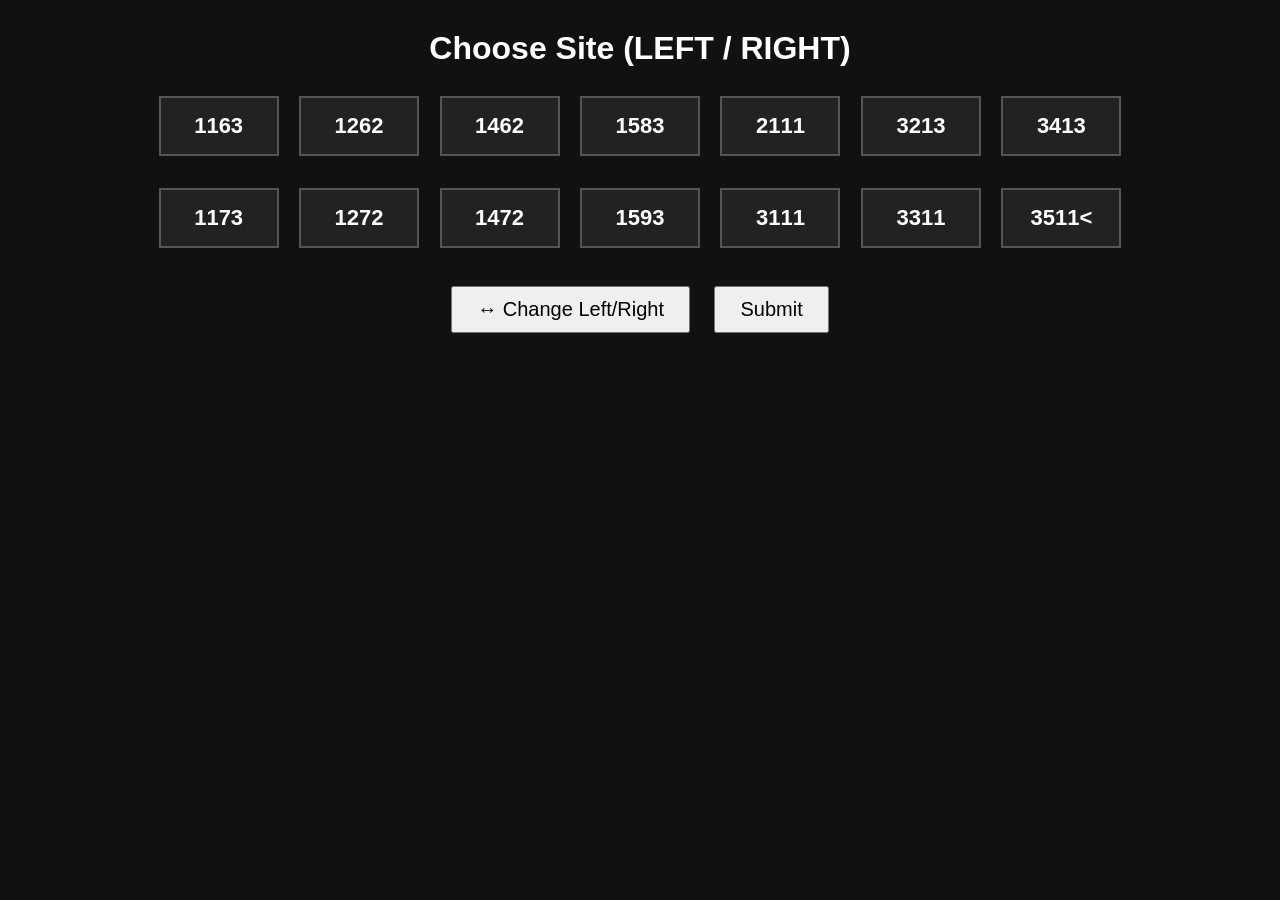
<file: templates/select.html>
<!DOCTYPE html>
<html lang="ko">
<head>
    <meta charset="UTF-8">
    <title>Choose Sites</title>

    <style>
        body {
            font-family: Arial, sans-serif;
            background: #111;
            color: #fff;
            text-align: center;
        }

        h1 {
            margin-top: 30px;
        }

        .site-btn {
            width: 120px;
            height: 60px;
            margin: 8px;
            font-size: 22px;
            font-weight: bold;
            cursor: pointer;
            border: 2px solid #555;
            background: #222;
            color: #fff;
            position: relative;
        }

        .site-btn.selected {
            background: #ffd700;
            color: #000;
        }

        /* LEFT / RIGHT 표시 */
        .site-btn .pos {
            position: absolute;
            top: 4px;
            right: 6px;
            font-size: 12px;
            font-weight: bold;
            padding: 2px 6px;
            border-radius: 6px;
            background: #000;
            color: #ffd700;
        }

        .control {
            margin-top: 30px;
        }

        .swap-btn,
        .submit-btn {
            font-size: 20px;
            padding: 10px 24px;
            margin: 0 10px;
            cursor: pointer;
        }
    </style>
</head>

<body>

<h1>Choose Site (LEFT / RIGHT)</h1>

<form method="POST" action="/display">

    <div>
        <!-- 버튼들 -->
        <button type="button" class="site-btn" data-site="1163">1163</button>
        <button type="button" class="site-btn" data-site="1262">1262</button>
        <button type="button" class="site-btn" data-site="1462">1462</button>
        <button type="button" class="site-btn" data-site="1583">1583</button>
        <button type="button" class="site-btn" data-site="2111">2111</button>
        <button type="button" class="site-btn" data-site="3213">3213</button>
 	<button type="button" class="site-btn" data-site="3413">3413</button>
        <p></p>
        <button type="button" class="site-btn" data-site="1173">1173</button>
        <button type="button" class="site-btn" data-site="1272">1272</button>
        <button type="button" class="site-btn" data-site="1472">1472</button>
        <button type="button" class="site-btn" data-site="1593">1593</button>
        <button type="button" class="site-btn" data-site="3111">3111</button>
        <button type="button" class="site-btn" data-site="3311">3311</button>
	<button type="button" class="site-btn" data-site="3511">3511<</button>
    </div>

    <!-- 실제 전송용 -->
    <div id="hiddenInputs"></div>

    <div class="control">
        <button type="button" class="swap-btn" id="swapBtn">↔ Change Left/Right</button>
        <button type="submit" class="submit-btn">Submit</button>
    </div>

</form>

<script>
    const siteButtons = document.querySelectorAll(".site-btn");
    const hiddenInputs = document.getElementById("hiddenInputs");
    const swapBtn = document.getElementById("swapBtn");

    let selectedSites = [];

    siteButtons.forEach(btn => {
        btn.addEventListener("click", () => {
            const site = btn.dataset.site;

            if (selectedSites.includes(site)) {
                selectedSites = selectedSites.filter(s => s !== site);
            } else {
                if (selectedSites.length >= 2) {
                    alert("사이트는 최대 2개까지 선택 가능합니다.");
                    return;
                }
                selectedSites.push(site);
            }

            render();
        });
    });

    swapBtn.addEventListener("click", () => {
        if (selectedSites.length === 2) {
            selectedSites.reverse();
            render();
        }
    });

    function render() {
        // 버튼 상태 초기화
        siteButtons.forEach(btn => {
            btn.classList.remove("selected");
            const badge = btn.querySelector(".pos");
            if (badge) badge.remove();
        });

        // 선택 상태 표시
        selectedSites.forEach((site, idx) => {
            const btn = document.querySelector(`.site-btn[data-site="${site}"]`);
            btn.classList.add("selected");

            const badge = document.createElement("div");
            badge.className = "pos";
            badge.innerText = idx === 0 ? "LEFT" : "RIGHT";
            btn.appendChild(badge);
        });

        // hidden input 갱신
        hiddenInputs.innerHTML = "";
        selectedSites.forEach(site => {
            const input = document.createElement("input");
            input.type = "hidden";
            input.name = "site";
            input.value = site;
            hiddenInputs.appendChild(input);
        });
    }
</script>

</body>
</html>
</file>
